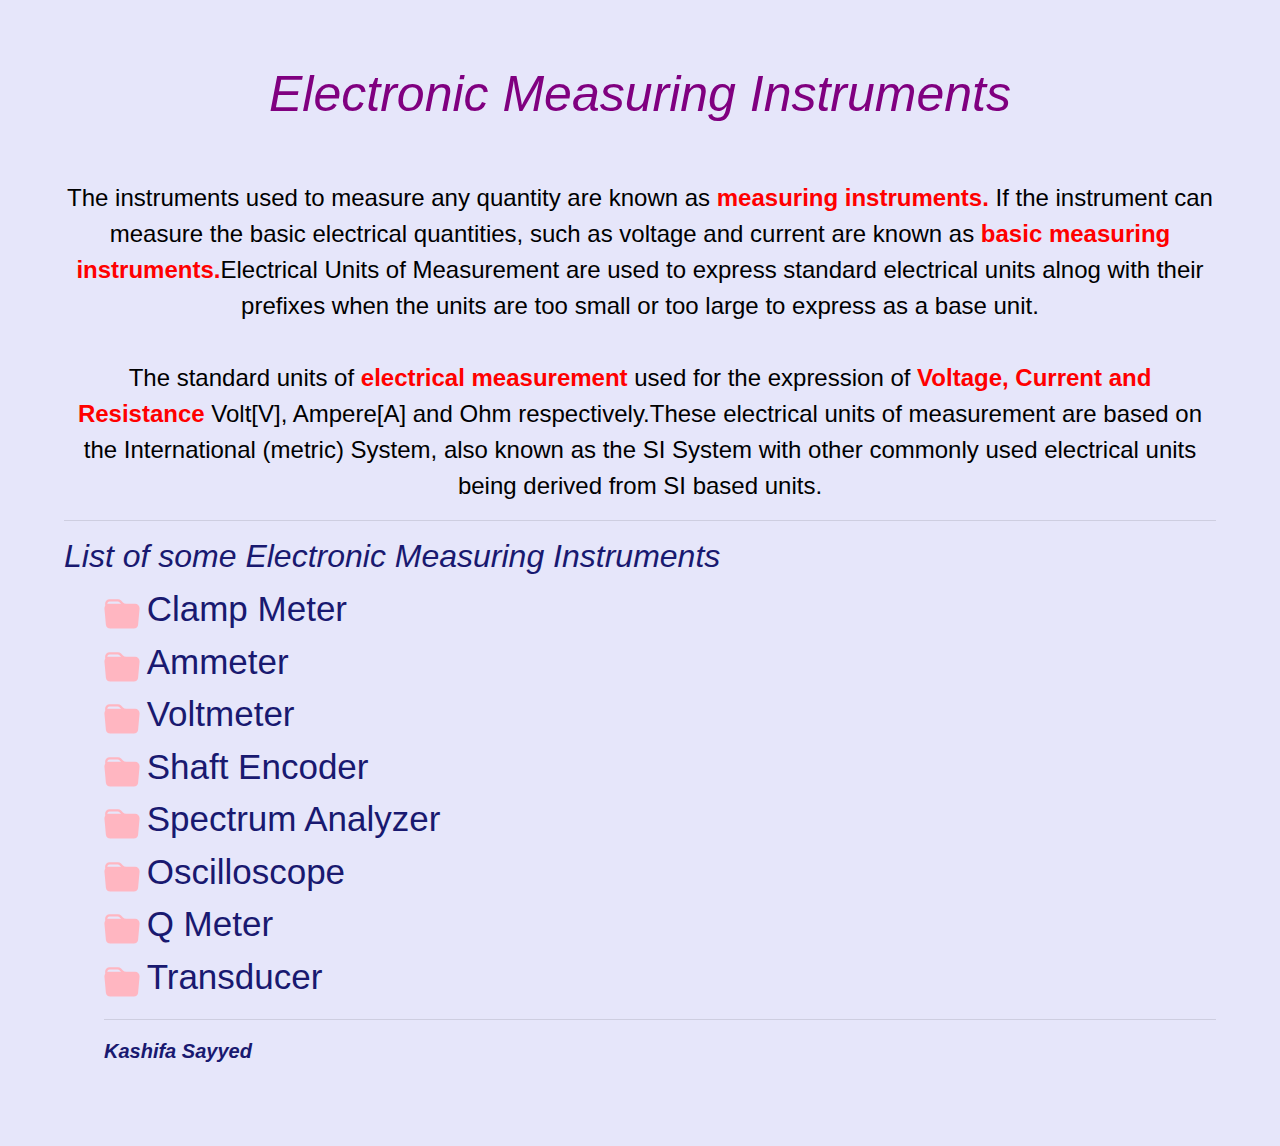
<file: HTML - Personal site/index.html>
<!DOCTYPE html>
<html lang="en" dir="ltr">
  <head>
    <meta charset="utf-8">
    <title>Electronic Measuring Instrument</title>
  </head>
  <center><h1 class="size">Electronic Measuring Instruments</h1></center>
  <link rel="stylesheet"href="css/style.css" />
  <link rel="icon" href="favico.ico">
  <link rel="stylesheet" href="https://stackpath.bootstrapcdn.com/bootstrap/4.5.2/css/bootstrap.min.css" integrity="sha384-JcKb8q3iqJ61gNV9KGb8thSsNjpSL0n8PARn9HuZOnIxN0hoP+VmmDGMN5t9UJ0Z" crossorigin="anonymous">
  <body class="colour">
    <br /><br>
          <center>
            <p>The instruments used to measure any quantity are known as <strong class="bold">measuring instruments.</strong>
             If the instrument can measure the basic electrical quantities, such as voltage and current
             are known as <strong class="bold">basic measuring instruments.</strong>Electrical Units of Measurement are used to express standard electrical units alnog
             with their prefixes when the units are too small or too large to express as a base unit.
             <br /><br />The standard units of
             <strong class="bold">electrical measurement</strong> used for the expression of <strong class="bold">Voltage, Current and Resistance</strong>
             Volt[V], Ampere[A] and Ohm respectively.These electrical units of measurement are based on the International (metric) System,
             also known as the SI System with other commonly used electrical units being derived from SI based units.
             </p>
          </center>
           <p><hr size="4" />
             <h2>List of some Electronic Measuring Instruments</h2>
             <ol>
               <svg width="1.5em" height="1.5em" viewBox="0 0 16 16" class="bi bi-folder-fill" fill="currentColor" xmlns="http://www.w3.org/2000/svg">
     <path fill-rule="evenodd" d="M9.828 3h3.982a2 2 0 0 1 1.992 2.181l-.637 7A2 2 0 0 1 13.174 14H2.826a2 2 0 0 1-1.991-1.819l-.637-7a1.99 1.99 0 0 1 .342-1.31L.5 3a2 2 0 0 1 2-2h3.672a2 2 0 0 1 1.414.586l.828.828A2 2 0 0 0 9.828 3zm-8.322.12C1.72 3.042 1.95 3 2.19 3h5.396l-.707-.707A1 1 0 0 0 6.172 2H2.5a1 1 0 0 0-1 .981l.006.139z"/>
     </svg>
               <a class="text" href="clamp.html"> Clamp Meter</a><br />

               <svg width="1.5em" height="1.5em" viewBox="0 0 16 16" class="bi bi-folder-fill" fill="currentColor" xmlns="http://www.w3.org/2000/svg">
     <path fill-rule="evenodd" d="M9.828 3h3.982a2 2 0 0 1 1.992 2.181l-.637 7A2 2 0 0 1 13.174 14H2.826a2 2 0 0 1-1.991-1.819l-.637-7a1.99 1.99 0 0 1 .342-1.31L.5 3a2 2 0 0 1 2-2h3.672a2 2 0 0 1 1.414.586l.828.828A2 2 0 0 0 9.828 3zm-8.322.12C1.72 3.042 1.95 3 2.19 3h5.396l-.707-.707A1 1 0 0 0 6.172 2H2.5a1 1 0 0 0-1 .981l.006.139z"/>
     </svg>
              <a class="text" href="ammeter.html"> Ammeter</a><br />
              <svg width="1.5em" height="1.5em" viewBox="0 0 16 16" class="bi bi-folder-fill" fill="currentColor" xmlns="http://www.w3.org/2000/svg">
    <path fill-rule="evenodd" d="M9.828 3h3.982a2 2 0 0 1 1.992 2.181l-.637 7A2 2 0 0 1 13.174 14H2.826a2 2 0 0 1-1.991-1.819l-.637-7a1.99 1.99 0 0 1 .342-1.31L.5 3a2 2 0 0 1 2-2h3.672a2 2 0 0 1 1.414.586l.828.828A2 2 0 0 0 9.828 3zm-8.322.12C1.72 3.042 1.95 3 2.19 3h5.396l-.707-.707A1 1 0 0 0 6.172 2H2.5a1 1 0 0 0-1 .981l.006.139z"/>
    </svg>
              <a class="text" href="voltmeter.html"> Voltmeter</a><br />
              <svg width="1.5em" height="1.5em" viewBox="0 0 16 16" class="bi bi-folder-fill" fill="currentColor" xmlns="http://www.w3.org/2000/svg">
    <path fill-rule="evenodd" d="M9.828 3h3.982a2 2 0 0 1 1.992 2.181l-.637 7A2 2 0 0 1 13.174 14H2.826a2 2 0 0 1-1.991-1.819l-.637-7a1.99 1.99 0 0 1 .342-1.31L.5 3a2 2 0 0 1 2-2h3.672a2 2 0 0 1 1.414.586l.828.828A2 2 0 0 0 9.828 3zm-8.322.12C1.72 3.042 1.95 3 2.19 3h5.396l-.707-.707A1 1 0 0 0 6.172 2H2.5a1 1 0 0 0-1 .981l.006.139z"/>
    </svg>
              <a class="text" href="shaft.html"> Shaft Encoder</a><br />
              <svg width="1.5em" height="1.5em" viewBox="0 0 16 16" class="bi bi-folder-fill" fill="currentColor" xmlns="http://www.w3.org/2000/svg">
    <path fill-rule="evenodd" d="M9.828 3h3.982a2 2 0 0 1 1.992 2.181l-.637 7A2 2 0 0 1 13.174 14H2.826a2 2 0 0 1-1.991-1.819l-.637-7a1.99 1.99 0 0 1 .342-1.31L.5 3a2 2 0 0 1 2-2h3.672a2 2 0 0 1 1.414.586l.828.828A2 2 0 0 0 9.828 3zm-8.322.12C1.72 3.042 1.95 3 2.19 3h5.396l-.707-.707A1 1 0 0 0 6.172 2H2.5a1 1 0 0 0-1 .981l.006.139z"/>
    </svg>
              <a class="text" href="spectrum.html"> Spectrum Analyzer</a><br />
              <svg width="1.5em" height="1.5em" viewBox="0 0 16 16" class="bi bi-folder-fill" fill="currentColor" xmlns="http://www.w3.org/2000/svg">
    <path fill-rule="evenodd" d="M9.828 3h3.982a2 2 0 0 1 1.992 2.181l-.637 7A2 2 0 0 1 13.174 14H2.826a2 2 0 0 1-1.991-1.819l-.637-7a1.99 1.99 0 0 1 .342-1.31L.5 3a2 2 0 0 1 2-2h3.672a2 2 0 0 1 1.414.586l.828.828A2 2 0 0 0 9.828 3zm-8.322.12C1.72 3.042 1.95 3 2.19 3h5.396l-.707-.707A1 1 0 0 0 6.172 2H2.5a1 1 0 0 0-1 .981l.006.139z"/>
    </svg>
              <a class="text" href="oscilloscope.html"> Oscilloscope</a><br />
              <svg width="1.5em" height="1.5em" viewBox="0 0 16 16" class="bi bi-folder-fill" fill="currentColor" xmlns="http://www.w3.org/2000/svg">
    <path fill-rule="evenodd" d="M9.828 3h3.982a2 2 0 0 1 1.992 2.181l-.637 7A2 2 0 0 1 13.174 14H2.826a2 2 0 0 1-1.991-1.819l-.637-7a1.99 1.99 0 0 1 .342-1.31L.5 3a2 2 0 0 1 2-2h3.672a2 2 0 0 1 1.414.586l.828.828A2 2 0 0 0 9.828 3zm-8.322.12C1.72 3.042 1.95 3 2.19 3h5.396l-.707-.707A1 1 0 0 0 6.172 2H2.5a1 1 0 0 0-1 .981l.006.139z"/>
    </svg>
              <a class="text" href="q.html"> Q Meter</a><br />
              <svg width="1.5em" height="1.5em" viewBox="0 0 16 16" class="bi bi-folder-fill" fill="currentColor" xmlns="http://www.w3.org/2000/svg">
  <path fill-rule="evenodd" d="M9.828 3h3.982a2 2 0 0 1 1.992 2.181l-.637 7A2 2 0 0 1 13.174 14H2.826a2 2 0 0 1-1.991-1.819l-.637-7a1.99 1.99 0 0 1 .342-1.31L.5 3a2 2 0 0 1 2-2h3.672a2 2 0 0 1 1.414.586l.828.828A2 2 0 0 0 9.828 3zm-8.322.12C1.72 3.042 1.95 3 2.19 3h5.396l-.707-.707A1 1 0 0 0 6.172 2H2.5a1 1 0 0 0-1 .981l.006.139z"/>
</svg>
              <a class="text" href="transducer.html">Transducer</a><br />
        <hr size="4" />
      </p>
      <script type="text/javascript">
        alert("Hello, in this website you will be learning more about some electronic measuring instruments");
      </script>
  </body>
  <footer class="foot"><strong>Kashifa Sayyed</strong></footer>
</html>
</file>
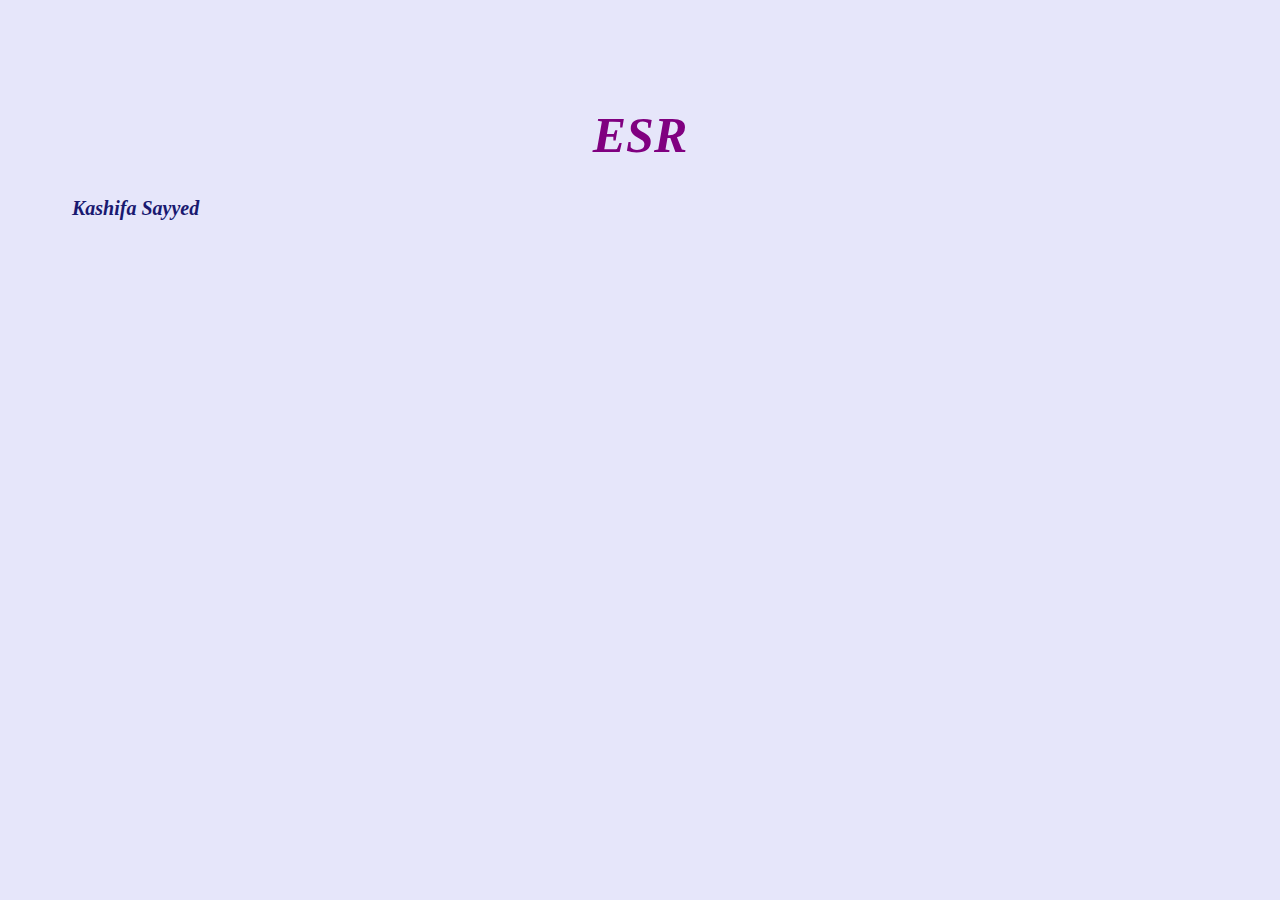
<file: HTML - Personal site/esr.html>
<!DOCTYPE html>
<html lang="en" dir="ltr">
  <head>
    <meta charset="utf-8">
    <title>ESR</title>
      <link rel="stylesheet"href="css/style.css" />
  </head>
  <center><h1 class="size">ESR</h1></center>
  <body>

  </body>
  <footer class="foot"><strong>Kashifa Sayyed</strong></footer>
</html>
</file>
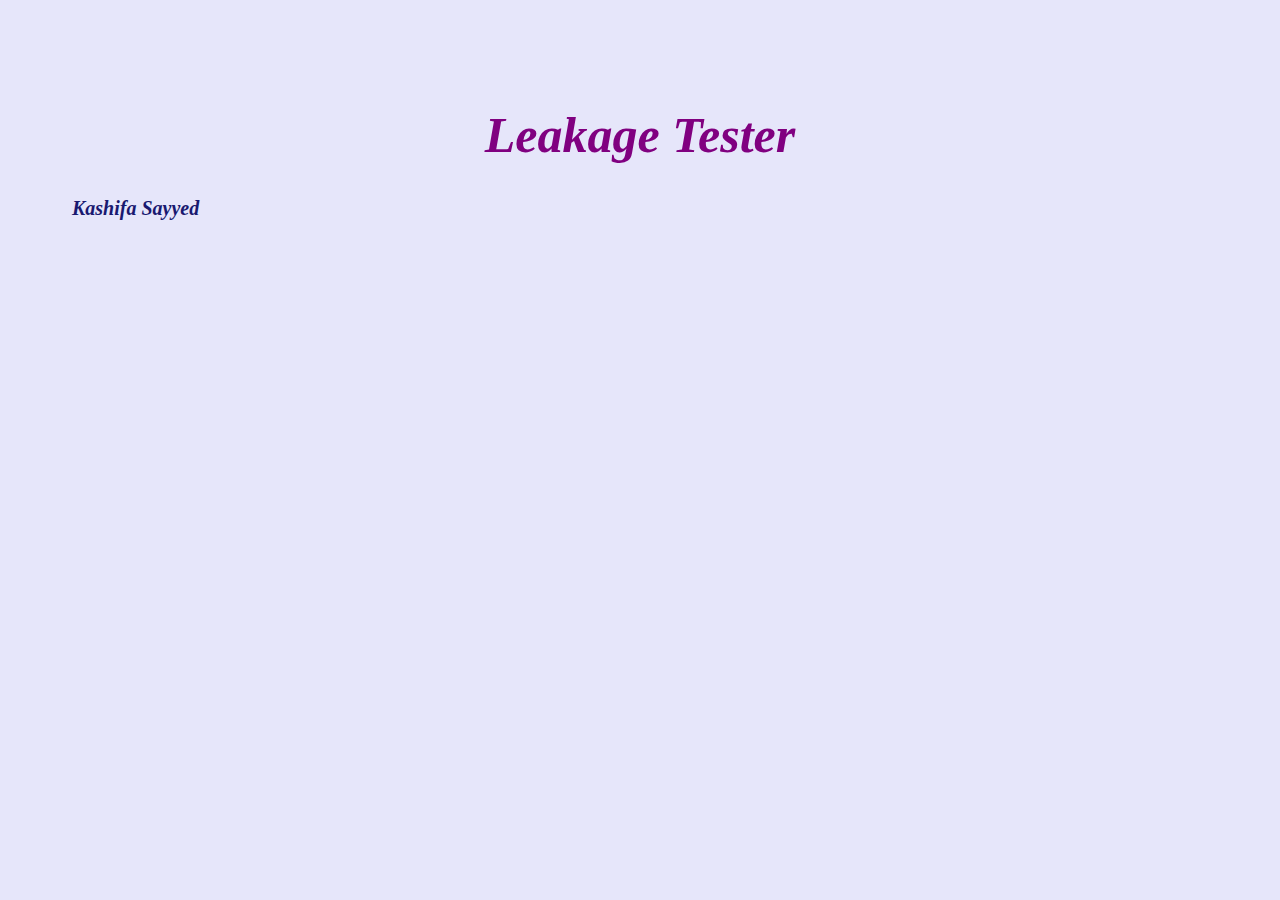
<file: HTML - Personal site/leakage.html>
<!DOCTYPE html>
<html lang="en" dir="ltr">
  <head>
    <meta charset="utf-8">
    <title>Leakage Tester</title>
      <link rel="stylesheet"href="css/style.css" />
  </head>
  <center><h1 class="size">Leakage Tester</h1></center>
  <body>

  </body>
  <footer class="foot"><strong>Kashifa Sayyed</strong></footer>
</html>
</file>
<file: HTML - Personal site/css/style.css>
/************************Tag selectror*********************/
body{
  background-color:#e6e6fa;
  padding: 5%
}

h1{
  color:#800080;
  font-style: italic;
}
td{
  font-size: 24px;
}
p{
  font-size: 24px;
}
ol{
  font-size: 24px;
}
li{
  font-size: 20px;
}
center{
  color: black;
  font-size: 25px;
}
li{
  font-size: 24px;
}
hr{
  border-style: dotted  none none none;
}
h2{
  font-style: italic;
  color: 	#191970
}

/************************class selectror*********************/
.bold{
  color:red;
}
.equation{
  color: #0000cd;
}

.tree{
  color: green
}
.heading{
  color: red;
  font-size:80px;

}
.size{
  font-size: 50px;
}
.colour{
  background-color:#e6e6fa
}
.text{
  color:	#191970;
  font-size: 35px;
}
.bi{
  color:#ffb6c1
}
.factor{
  font-size: 30px;
}
.foot{
  font-style: italic;
  color:#191970;
  font-size: 20px;
}
</file>
